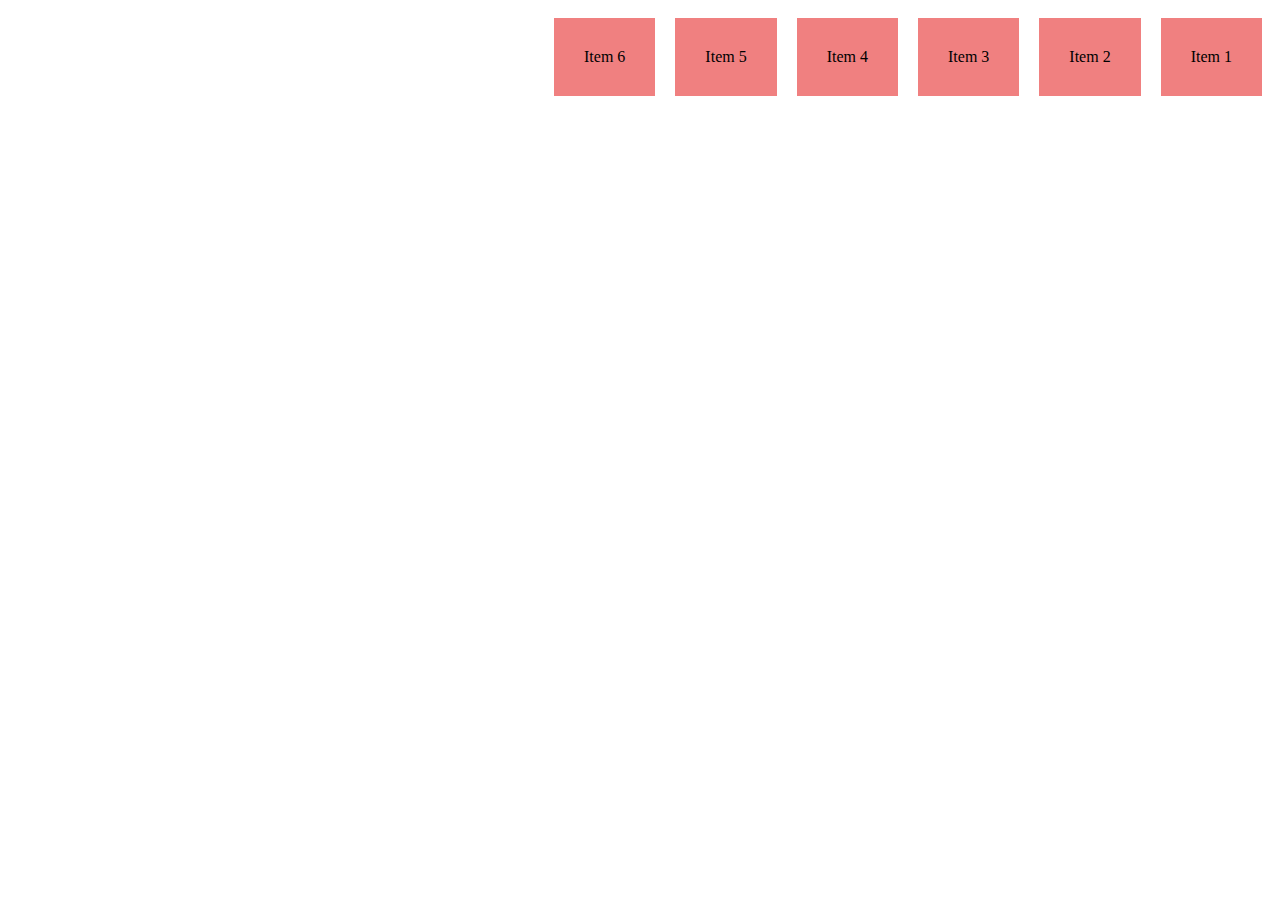
<file: Flexbox/01 fl-dir/index.html>
<!DOCTYPE html>
<html lang="en">
<head>
    <meta charset="UTF-8">
    <meta http-equiv="X-UA-Compatible" content="IE=edge">
    <link rel="stylesheet" href="style.css">
    <meta name="viewport" content="width=device-width, initial-scale=1.0">
    <title>Flexbox</title>
</head>
<body>
    
    <div id="container">
        <div class="item">Item 1</div>
        <div class="item">Item 2</div>
        <div class="item">Item 3</div>
        <div class="item">Item 4</div>
        <div class="item">Item 5</div>
        <div class="item">Item 6</div>
    </div>
</body>
</html>
</file>
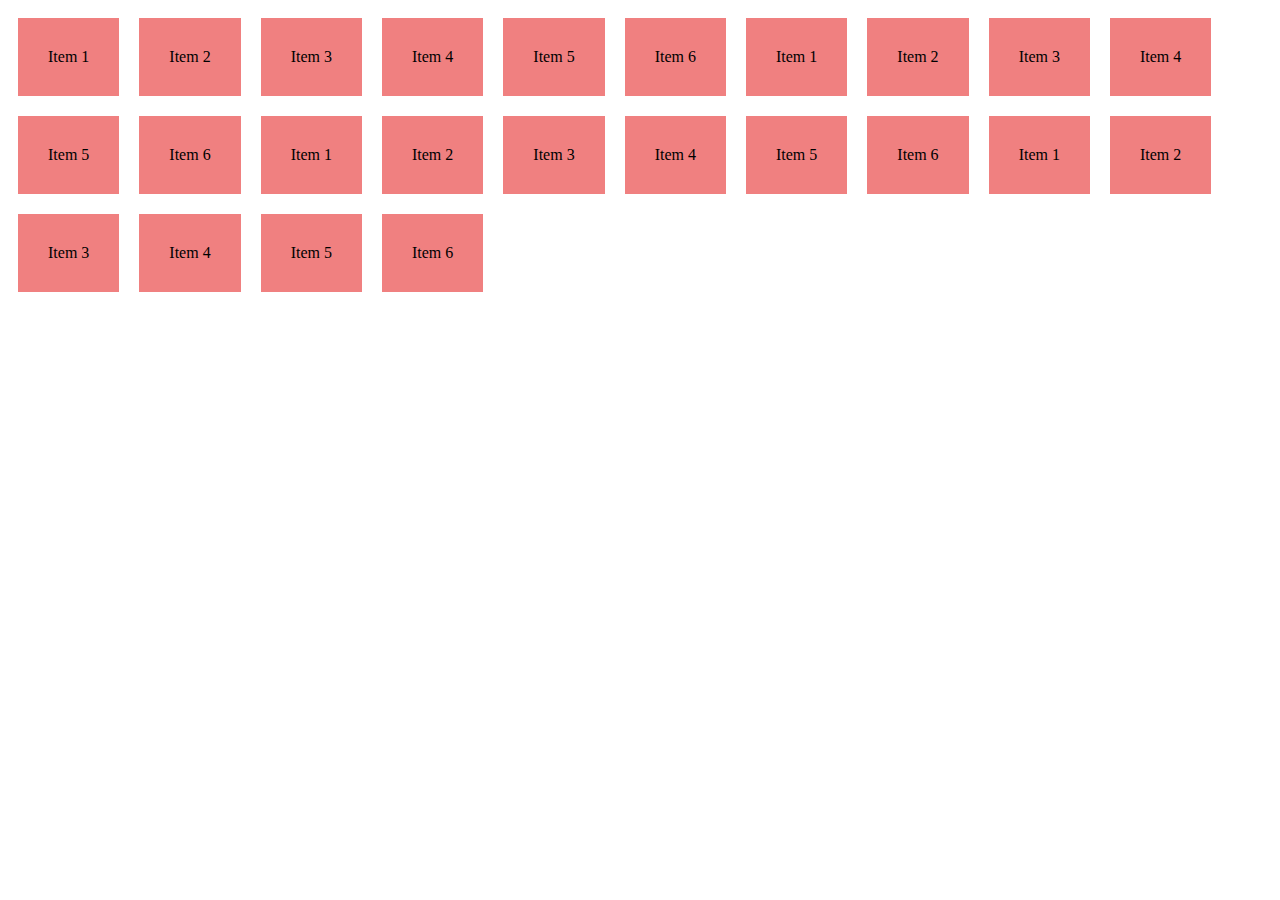
<file: Flexbox/02 fl-wrap justify-content/index.html>
<!DOCTYPE html>
<html lang="en">
<head>
    <meta charset="UTF-8">
    <meta http-equiv="X-UA-Compatible" content="IE=edge">
    <link rel="stylesheet" href="style.css">
    <meta name="viewport" content="width=device-width, initial-scale=1.0">
    <title>Flexbox</title>
</head>
<body>
    
    <div id="container">
        <div class="item">Item 1</div>
        <div class="item">Item 2</div>
        <div class="item">Item 3</div>
        <div class="item">Item 4</div>
        <div class="item">Item 5</div>
        <div class="item">Item 6</div>
        <div class="item">Item 1</div>
        <div class="item">Item 2</div>
        <div class="item">Item 3</div>
        <div class="item">Item 4</div>
        <div class="item">Item 5</div>
        <div class="item">Item 6</div>
        <div class="item">Item 1</div>
        <div class="item">Item 2</div>
        <div class="item">Item 3</div>
        <div class="item">Item 4</div>
        <div class="item">Item 5</div>
        <div class="item">Item 6</div>
        <div class="item">Item 1</div>
        <div class="item">Item 2</div>
        <div class="item">Item 3</div>
        <div class="item">Item 4</div>
        <div class="item">Item 5</div>
        <div class="item">Item 6</div>
    </div>
</body>
</html>
</file>
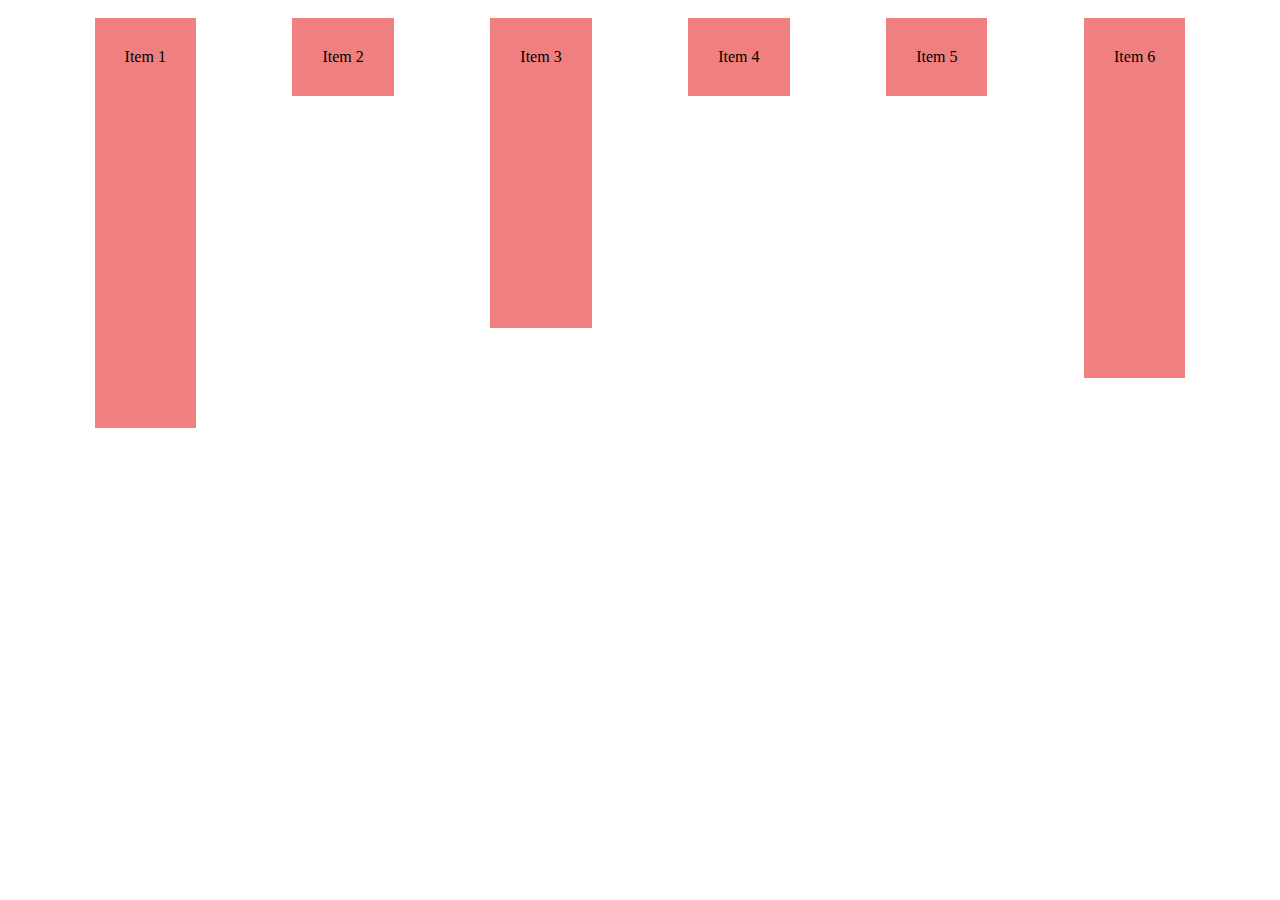
<file: Flexbox/03 align items/index.html>
<!DOCTYPE html>
<html lang="en">
<head>
    <meta charset="UTF-8">
    <meta http-equiv="X-UA-Compatible" content="IE=edge">
    <link rel="stylesheet" href="style.css">
    <meta name="viewport" content="width=device-width, initial-scale=1.0">
    <title>Flexbox</title>
</head>
<body>
    
    <div id="container">
        <div style="height: 350px;" class="item">Item 1</div>
        <div class="item">Item 2</div>
        <div style="height: 250px;" class="item">Item 3</div>
        <div class="item">Item 4</div>
        <div class="item">Item 5</div>
        <div style="height: 300px;" class="item">Item 6</div>
    </div>
</body>
</html>
</file>
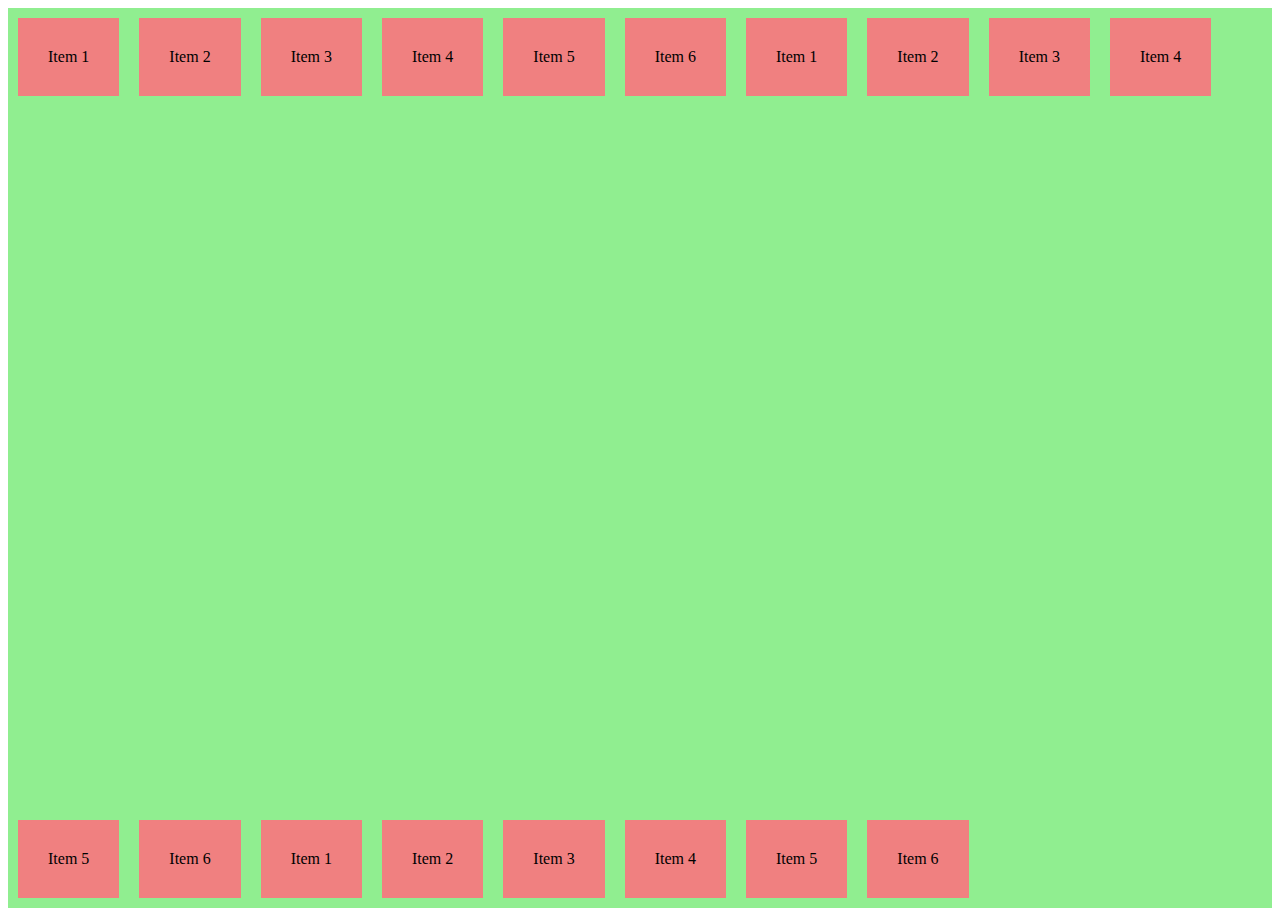
<file: Flexbox/04 align content/index.html>
<!DOCTYPE html>
<html lang="en">
<head>
    <meta charset="UTF-8">
    <meta http-equiv="X-UA-Compatible" content="IE=edge">
    <link rel="stylesheet" href="style.css">
    <meta name="viewport" content="width=device-width, initial-scale=1.0">
    <title>Flexbox</title>
</head>
<body>
    
    <div id="container">
        <div class="item">Item 1</div>
        <div class="item">Item 2</div>
        <div class="item">Item 3</div>
        <div class="item">Item 4</div>
        <div class="item">Item 5</div>
        <div class="item">Item 6</div>
        <div class="item">Item 1</div>
        <div class="item">Item 2</div>
        <div class="item">Item 3</div>
        <div class="item">Item 4</div>
        <div class="item">Item 5</div>
        <div class="item">Item 6</div>
        <div class="item">Item 1</div>
        <div class="item">Item 2</div>
        <div class="item">Item 3</div>
        <div class="item">Item 4</div>
        <div class="item">Item 5</div>
        <div class="item">Item 6</div>
    </div>
</body>
</html>
</file>
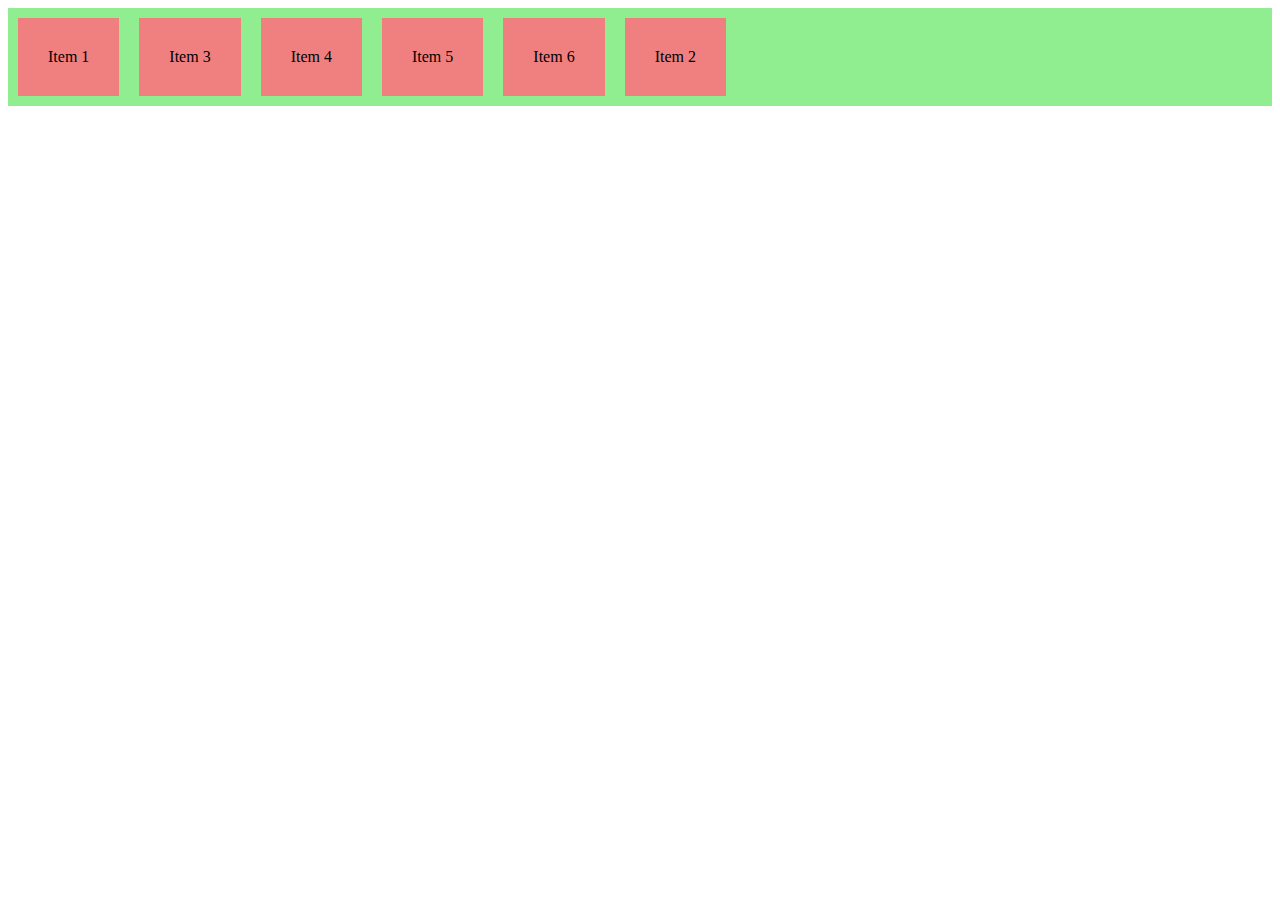
<file: Flexbox/05 child item order/index.html>
<!DOCTYPE html>
<html lang="en">
<head>
    <meta charset="UTF-8">
    <meta http-equiv="X-UA-Compatible" content="IE=edge">
    <link rel="stylesheet" href="style.css">
    <meta name="viewport" content="width=device-width, initial-scale=1.0">
    <title>Flexbox</title>
</head>
<body>
    
    <div id="container">
        <div class="item">Item 1</div>
        <div class="item order">Item 2</div>
        <div class="item">Item 3</div>
        <div class="item">Item 4</div>
        <div class="item">Item 5</div>
        <div class="item">Item 6</div>
    </div>
</body>
</html>
</file>
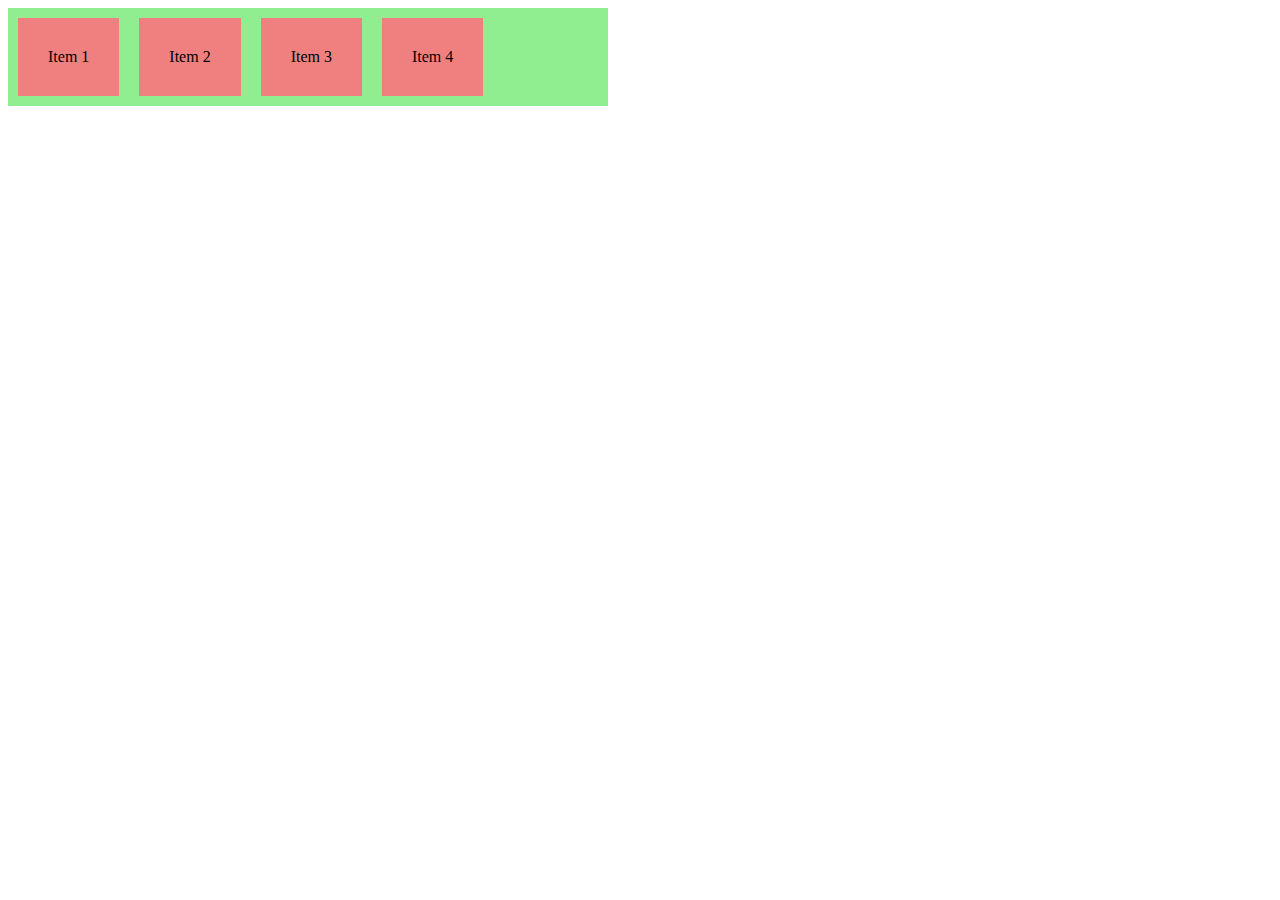
<file: Flexbox/06 child item grow shrink/index.html>
<!DOCTYPE html>
<html lang="en">
<head>
    <meta charset="UTF-8">
    <meta http-equiv="X-UA-Compatible" content="IE=edge">
    <link rel="stylesheet" href="style.css">
    <meta name="viewport" content="width=device-width, initial-scale=1.0">
    <title>Flexbox</title>
</head>
<body>
    
    <!-- <div id="container">
        <div class="item" style="flex-grow: 1;">Item 1</div>
        <div style="flex-grow: 1;" class="item ">Item 2</div>
        <div style="flex-grow: 2;" class="item">Item 3</div>
        <div style="flex-grow: 1;" class="item">Item 4</div>
    </div> -->
    
    <div id="container">
        <div class="item" style="flex-shrink: 1;">Item 1</div>
        <div style="flex-shrink: 1;" class="item ">Item 2</div>
        <div style="flex-shrink: 2;" class="item">Item 3</div>
        <div style="flex-shrink: 2;" class="item">Item 4</div>
    </div>
</body>
</html>
</file>
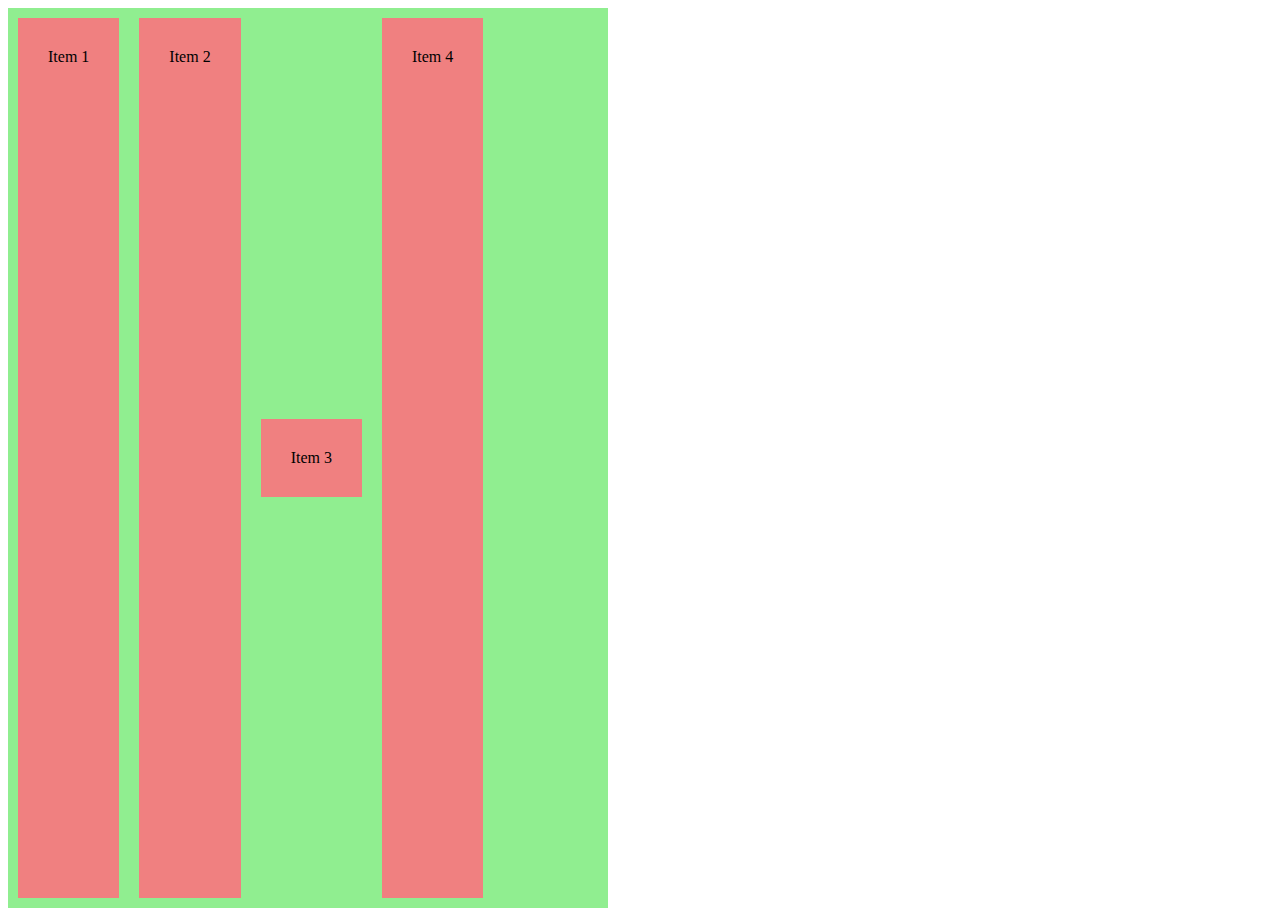
<file: Flexbox/07child item alignment/index.html>
<!DOCTYPE html>
<html lang="en">
<head>
    <meta charset="UTF-8">
    <meta http-equiv="X-UA-Compatible" content="IE=edge">
    <link rel="stylesheet" href="style.css">
    <meta name="viewport" content="width=device-width, initial-scale=1.0">
    <title>Flexbox</title>
</head>
<body>
    
    <div id="container">
        <div class="item">Item 1</div>
        <div class="item ">Item 2</div>
        <div class="item" style="align-self:center;">Item 3</div>
        <div class="item">Item 4</div>
    </div>
    <!-- alignself flex-start flex-end baseline -->
</body>
</html>
</file>
<file: Flexbox/01 fl-dir/style.css>
#container{
    display: flex;
    /* 4 type main axis */
    /* flex-direction: column;
    flex-direction: column-reverse;
    flex-direction: row; */
    flex-direction: row-reverse;
}
.item{
    background: lightcoral;
    padding: 30px;
    margin: 10px;
    text-align: center;
}
</file>
<file: Flexbox/02 fl-wrap justify-content/style.css>
#container{
    display: flex;
    /* flex-direction: row;  */
    /* andare a capo (from top to bottom) */
    /* flex-wrap: wrap; */
    /* a capo al contrario(from bottom to top) */
    /* flex-wrap:wrap-reverse ; */
    /* short version */
    flex-flow: row wrap;
    /* come si spaziano su main axis, align items and also determined the space in beetween them */
    /* justify-content: flex-end;
    justify-content: flex-start; */
    /* justify-content: center; */
    /* justify-content: space-around;
    justify-content: space-between;
    justify-content: space-evenly; */
}
.item{
    background: lightcoral;
    padding: 30px;
    margin: 10px;
    text-align: center;
}
</file>
<file: Flexbox/03 align items/style.css>
#container{
    display: flex;
    flex-flow: row wrap;
    justify-content: space-evenly;
    /* default value é stretch, */
    /* align-items: flex-start; */
    /* align-items: flex-end; */
    /* align-items: center; */
    align-items: baseline;
}
.item{
    background: lightcoral;
    padding: 30px;
    margin: 10px;
    text-align: center;
}
</file>
<file: Flexbox/04 align content/style.css>
#container {
    background: lightgreen;
    height: 100vh;
    display: flex;
    flex-flow: row wrap;
    /* justify-content: space-evenly;
    align-items: baseline; */
    /* ALIGN CONTENT IS SIMILAR TO JUSTIFY CONTENT BUT ON THE CROSS AXIS,default value is stretch */
    /* align-content: flex-end; */
    /* align-content: flex-start; */
    /* align-content: center; */
    /* align-content: space-around; */
    align-content: space-between;
}

.item {
    background: lightcoral;
    padding: 30px;
    margin: 10px;
    text-align: center;
}
</file>
<file: Flexbox/05 child item order/style.css>
#container {
    background: lightgreen;
    display: flex;
    flex-flow: row wrap;

}

.item {
    background: lightcoral;
    padding: 30px;
    margin: 10px;
    text-align: center;
}

.order{
    /* default value is 0, 1 place the item at the end -1 at the start */
    order: 1;
}
</file>
<file: Flexbox/06 child item grow shrink/style.css>
#container {
    background: lightgreen;
    display: flex;
    /* flex-flow: row wrap; */
    width: 600px;

}

.item {
    background: lightcoral;
    padding: 30px;
    margin: 10px;
    text-align: center;
    /* defines default sizes of an elements */
    /* flex-basis: 160px; */
    /* shorthand 1value is flexgrow, 2value is flexshrink,auto is for the flex-basis space */
    flex: 0 1 auto;
}

/* flex grow determine how an item grow on the main axis,
the item with flex grow will take all the available space 
minus the space occupied by the item with dimension */
</file>
<file: Flexbox/07child item alignment/style.css>
#container {
    background: lightgreen;
    display: flex;
    width: 600px;
    height: 100vh;
}

.item {
    background: lightcoral;
    padding: 30px;
    margin: 10px;
    text-align: center;
}
</file>
